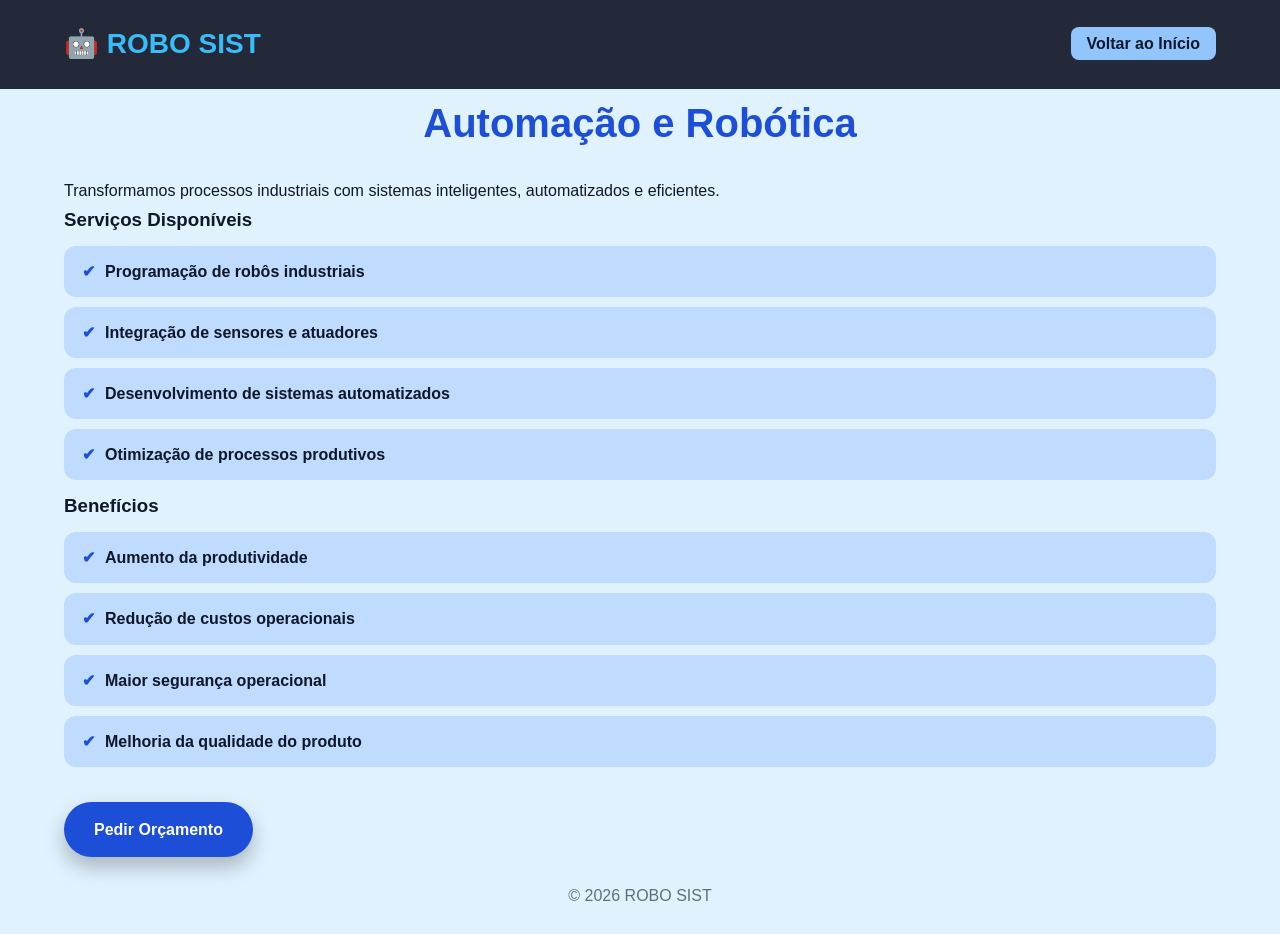
<file: Serviço1.html>
<!DOCTYPE html>
<html lang="pt-PT">
<head>
<meta charset="UTF-8">
<meta name="viewport" content="width=device-width, initial-scale=1.0">
<title>Automação e Robótica | ROBO SIST</title>
<link rel="stylesheet" href="style.css">
<style>
body {
  background: #e0f2fe;
  color: #0f172a;
}
.page h2 {
  color: #1d4ed8;
  text-align: center;
  font-size: 2.5rem;
  margin-bottom: 20px;
}
.page ul li {
  background: #bfdbfe;
  margin: 10px 0;
  padding: 12px 18px;
  border-radius: 12px;
  list-style: none;
  font-weight: 600;
  display: flex;
  align-items: center;
}
.page ul li::before {
  content: "✔";
  margin-right: 10px;
  color: #1d4ed8;
}
.btn-primary {
  background: #1d4ed8;
  color: white;
  text-align: center;
  display: inline-block;
  margin-top: 25px;
}
.voltar {
  background: #93c5fd;
  color: #0f172a;
  padding: 8px 16px;
  border-radius: 8px;
  text-decoration: none;
  font-weight: 600;
}
.voltar:hover {
  opacity: 0.85;
}
</style>
</head>

<body>
<header>
  <div class="container header-container">
    <h1 class="logo">🤖 ROBO SIST</h1>
    <nav>
      <ul>
        <li><a href="index.html" class="voltar">Voltar ao Início</a></li>
      </ul>
    </nav>
  </div>
</header>

<main class="page container">
  <h2>Automação e Robótica</h2>
  <p>Transformamos processos industriais com sistemas inteligentes, automatizados e eficientes.</p>

  <h3>Serviços Disponíveis</h3>
  <ul>
    <li>Programação de robôs industriais</li>
    <li>Integração de sensores e atuadores</li>
    <li>Desenvolvimento de sistemas automatizados</li>
    <li>Otimização de processos produtivos</li>
  </ul>

  <h3>Benefícios</h3>
  <ul>
    <li>Aumento da produtividade</li>
    <li>Redução de custos operacionais</li>
    <li>Maior segurança operacional</li>
    <li>Melhoria da qualidade do produto</li>
  </ul>

  <a href="index.html#contato" class="btn btn-primary">Pedir Orçamento</a>
</main>

<footer>
  <p>© 2026 ROBO SIST</p>
</footer>
</body>
</html>
</file>
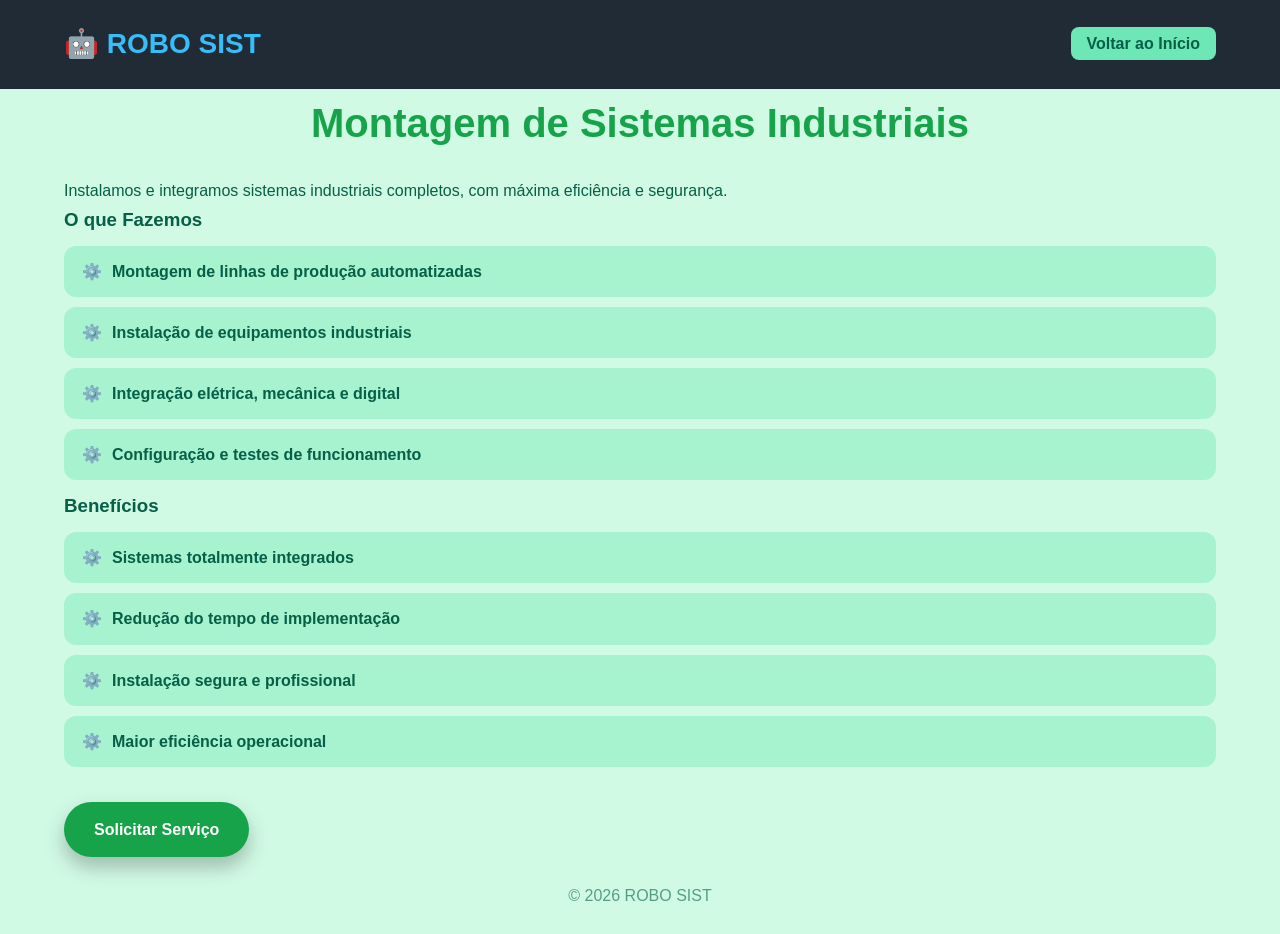
<file: Serviço2.html>
<!DOCTYPE html>
<html lang="pt-PT">
<head>
<meta charset="UTF-8">
<meta name="viewport" content="width=device-width, initial-scale=1.0">
<title>Montagem de Sistemas | ROBO SIST</title>
<link rel="stylesheet" href="style.css">
<style>
body {
  background: #d1fae5;
  color: #065f46;
}
.page h2 {
  color: #16a34a;
  text-align: center;
  font-size: 2.5rem;
  margin-bottom: 20px;
}
.page ul li {
  background: #a7f3d0;
  margin: 10px 0;
  padding: 12px 18px;
  border-radius: 12px;
  list-style: none;
  font-weight: 600;
}
.page ul li::before {
  content: "⚙️";
  margin-right: 10px;
}
.btn-primary {
  background: #16a34a;
  color: white;
  text-align: center;
  display: inline-block;
  margin-top: 25px;
}
.voltar {
  background: #6ee7b7;
  color: #065f46;
  padding: 8px 16px;
  border-radius: 8px;
  text-decoration: none;
  font-weight: 600;
}
.voltar:hover {
  opacity: 0.85;
}
</style>
</head>

<body>
<header>
  <div class="container header-container">
    <h1 class="logo">🤖 ROBO SIST</h1>
    <nav>
      <ul>
        <li><a href="index.html" class="voltar">Voltar ao Início</a></li>
      </ul>
    </nav>
  </div>
</header>

<main class="page container">
  <h2>Montagem de Sistemas Industriais</h2>
  <p>Instalamos e integramos sistemas industriais completos, com máxima eficiência e segurança.</p>

  <h3>O que Fazemos</h3>
  <ul>
    <li>Montagem de linhas de produção automatizadas</li>
    <li>Instalação de equipamentos industriais</li>
    <li>Integração elétrica, mecânica e digital</li>
    <li>Configuração e testes de funcionamento</li>
  </ul>

  <h3>Benefícios</h3>
  <ul>
    <li>Sistemas totalmente integrados</li>
    <li>Redução do tempo de implementação</li>
    <li>Instalação segura e profissional</li>
    <li>Maior eficiência operacional</li>
  </ul>

  <a href="index.html#contato" class="btn btn-primary">Solicitar Serviço</a>
</main>

<footer>
  <p>© 2026 ROBO SIST</p>
</footer>
</body>
</html>
</file>
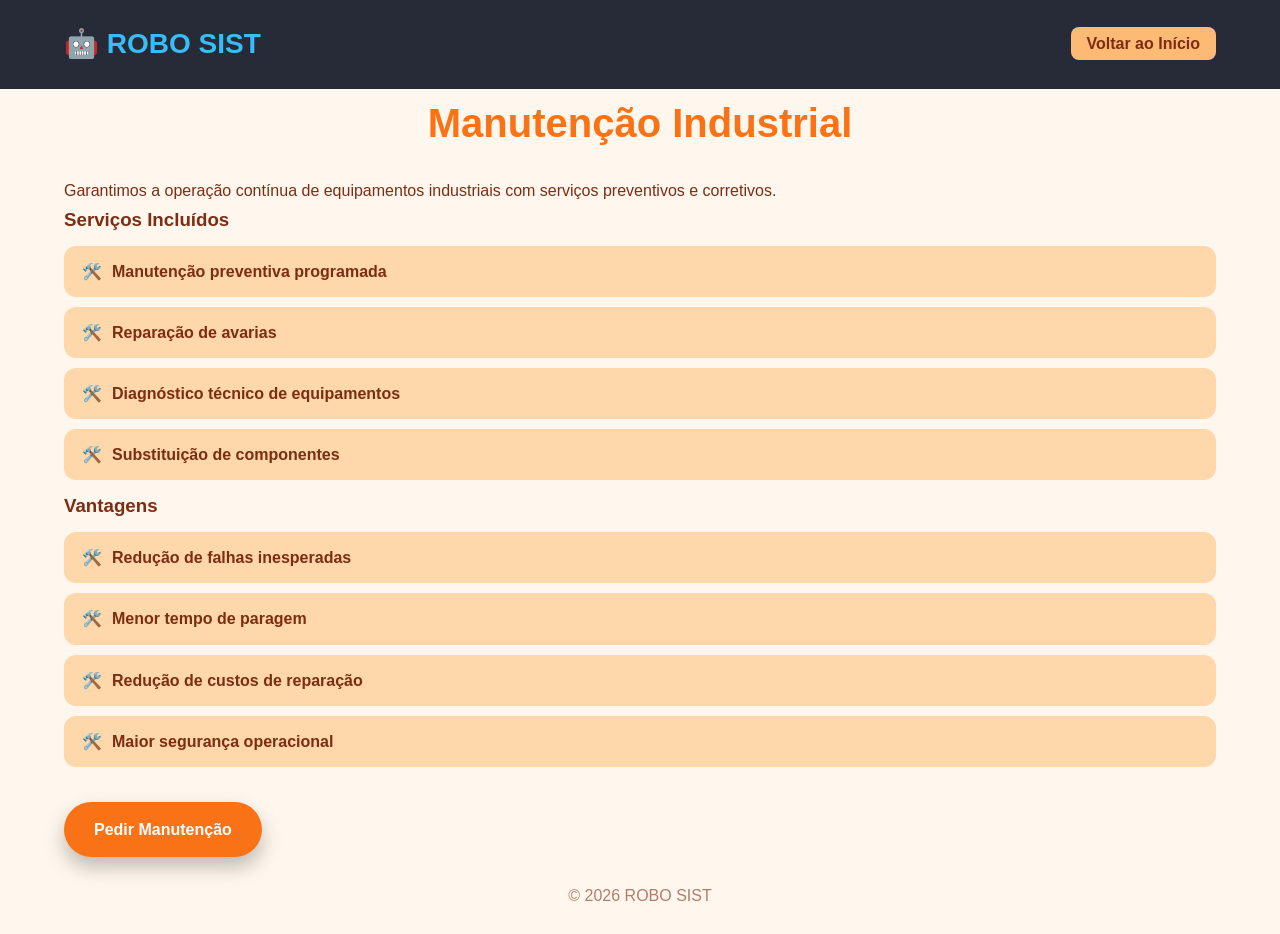
<file: Serviço3.html>
<!DOCTYPE html>
<html lang="pt-PT">
<head>
<meta charset="UTF-8">
<meta name="viewport" content="width=device-width, initial-scale=1.0">
<title>Manutenção Industrial | ROBO SIST</title>
<link rel="stylesheet" href="style.css">
<style>
body {
  background: #fff7ed;
  color: #7c2d12;
}
.page h2 {
  color: #f97316;
  text-align: center;
  font-size: 2.5rem;
  margin-bottom: 20px;
}
.page ul li {
  background: #fed7aa;
  margin: 10px 0;
  padding: 12px 18px;
  border-radius: 12px;
  list-style: none;
  font-weight: 600;
}
.page ul li::before {
  content: "🛠️";
  margin-right: 10px;
}
.btn-primary {
  background: #f97316;
  color: white;
  text-align: center;
  display: inline-block;
  margin-top: 25px;
}
.voltar {
  background: #fdba74;
  color: #7c2d12;
  padding: 8px 16px;
  border-radius: 8px;
  text-decoration: none;
  font-weight: 600;
}
.voltar:hover {
  opacity: 0.85;
}
</style>
</head>

<body>
<header>
  <div class="container header-container">
    <h1 class="logo">🤖 ROBO SIST</h1>
    <nav>
      <ul>
        <li><a href="index.html" class="voltar">Voltar ao Início</a></li>
      </ul>
    </nav>
  </div>
</header>

<main class="page container">
  <h2>Manutenção Industrial</h2>
  <p>Garantimos a operação contínua de equipamentos industriais com serviços preventivos e corretivos.</p>

  <h3>Serviços Incluídos</h3>
  <ul>
    <li>Manutenção preventiva programada</li>
    <li>Reparação de avarias</li>
    <li>Diagnóstico técnico de equipamentos</li>
    <li>Substituição de componentes</li>
  </ul>

  <h3>Vantagens</h3>
  <ul>
    <li>Redução de falhas inesperadas</li>
    <li>Menor tempo de paragem</li>
    <li>Redução de custos de reparação</li>
    <li>Maior segurança operacional</li>
  </ul>

  <a href="index.html#contato" class="btn btn-primary">Pedir Manutenção</a>
</main>

<footer>
  <p>© 2026 ROBO SIST</p>
</footer>
</body>
</html>
</file>
<file: style.css>
* {
  margin: 0;
  padding: 0;
  box-sizing: border-box;
}

body {
  font-family: 'Segoe UI', 'Poppins', sans-serif;
  background: #020617;
  color: #f1f5f9;
  line-height: 1.7;
  transition: all 0.4s ease;
}

body.light {
  background: #f8fafc;
  color: #0f172a;
}

.container {
  width: 90%;
  max-width: 1200px;
  margin: auto;
}

header {
  position: sticky;
  top: 0;
  z-index: 100;
  backdrop-filter: blur(12px);
  background: rgba(2,6,23,0.85);
  padding: 20px 0;
  border-bottom: 1px solid #1e293b;
  transition: all 0.4s ease;
}

body.light header {
  background: rgba(255,255,255,0.95);
  border-bottom: 1px solid #cbd5e1;
}

header .header-container {
  display: flex;
  justify-content: space-between;
  align-items: center;
}

.logo {
  font-size: 28px;
  font-weight: 700;
  color: #38bdf8;
}

body.light .logo {
  color: #2563eb;
}

nav ul {
  display: flex;
  list-style: none;
}

nav ul li {
  margin-left: 30px;
}

nav ul li a {
  text-decoration: none;
  font-weight: 600;
  color: inherit;
  position: relative;
  transition: 0.3s;
}

nav ul li a::after {
  content: "";
  position: absolute;
  width: 0%;
  height: 2px;
  left: 0;
  bottom: -5px;
  background: #38bdf8;
  transition: 0.3s;
}

nav ul li a:hover::after {
  width: 100%;
}

#themeToggle {
  padding: 10px;
  border-radius: 50%;
  border: none;
  cursor: pointer;
  background: #38bdf8;
  color: white;
  font-size: 18px;
  transition: 0.3s;
}

#themeToggle:hover {
  transform: rotate(20deg) scale(1.1);
}

.hero {
  position: relative;
  overflow: hidden;
  height: 100vh;
  background: radial-gradient(circle at center, rgba(56,189,248,0.08), transparent 70%);

  display: flex;
  justify-content: center;
  align-items: center;
}

body.light .hero {
  background: radial-gradient(circle at center, rgba(14,165,233,0.08), transparent 70%);
}

.hero-content {
  text-align: center;
  width: 100%;
}

.hero h2 {
  font-size: 3rem;
  margin-bottom: 20px;
  text-shadow: 0 0 15px rgba(56,189,248,0.3);
}

body.light .hero h2 {
  text-shadow: none;
}

.hero p {
  font-size: 1.2rem;
  margin-bottom: 30px;
  opacity: 0.8;
}

.btn {
  display: inline-block;
  padding: 14px 30px;
  border-radius: 30px;
  text-decoration: none;
  font-weight: 600;
  transition: 0.3s;
  box-shadow: 0 10px 20px rgba(0,0,0,0.25);
}

.btn-primary {
  background: linear-gradient(45deg, #2563eb, #38bdf8);
  color: white;
}

.btn-primary:hover {
  transform: translateY(-5px) scale(1.05);
  box-shadow: 0 15px 25px rgba(56,189,248,0.3);
}

.section-title {
  font-size: 2.5rem;
  text-align: center;
  margin-bottom: 15px;
  position: relative;
}

.section-title::after {
  content: "";
  display: block;
  width: 60px;
  height: 3px;
  background: #38bdf8;
  margin: 10px auto 0;
  border-radius: 2px;
}

.section-subtitle {
  text-align: center;
  opacity: 0.7;
  margin-bottom: 50px;
}

.cards {
  display: grid;
  grid-template-columns: repeat(auto-fit, minmax(280px, 1fr));
  gap: 30px;
}

.card {
  background: rgba(30,41,59,0.6);
  padding: 35px;
  border-radius: 20px;
  backdrop-filter: blur(10px);
  transition: all 0.4s;
  border: 1px solid rgba(255,255,255,0.05);
  text-decoration: none;
  color: inherit;
}

body.light .card {
  background: #ffffff;
  border: 1px solid #e2e8f0;
}

.card:hover {
  transform: translateY(-15px) scale(1.03);
  box-shadow: 0 15px 40px rgba(56,189,248,0.3);
}

form {
  max-width: 500px;
  margin: 40px auto;
  display: flex;
  flex-direction: column;
}

form input,
form textarea {
  padding: 15px;
  margin-bottom: 20px;
  border-radius: 12px;
  border: 1px solid transparent;
  background: rgba(30,41,59,0.6);
  color: inherit;
  transition: all 0.3s;
}

body.light form input,
body.light form textarea {
  background: #f8fafc;
  border: 1px solid #cbd5e1;
  color: #0f172a;
}

form input:focus,
form textarea:focus {
  outline: none;
  border: 1px solid #38bdf8;
  box-shadow: 0 0 15px rgba(56,189,248,0.4);
}

footer {
  text-align: center;
  padding: 25px 0;
  opacity: 0.6;
}

@media (max-width: 768px) {

  header {
    padding: 1.2rem 0;
  }

  .logo {
    font-size: 1.5rem;
  }

  nav ul li {
    margin-left: 0;
    margin-bottom: 0.8rem;
  }

  .hero h2 {
    font-size: 2rem;
  }

  .hero p {
    font-size: 1rem;
    padding: 0 5%;
  }

  .btn {
    padding: 0.8rem 1.5rem;
  }

  .card {
    padding: 1.5rem;
  }

  form {
    width: 90%;
  }

  form input,
  form textarea {
    padding: 0.8rem;
  }
}

/* ===== NOVA SECÇÃO DE CONTACTO ===== */

.produto-page {
  padding: 4rem 5%;
  text-align: center;
}

.produto-container {
  max-width: 500px;
  margin: auto;
}

.produto-page h2 {
  font-size: 2rem;
  margin-bottom: 1rem;
}

.produto-page p {
  margin-bottom: 2rem;
  opacity: 0.8;
}
</file>
